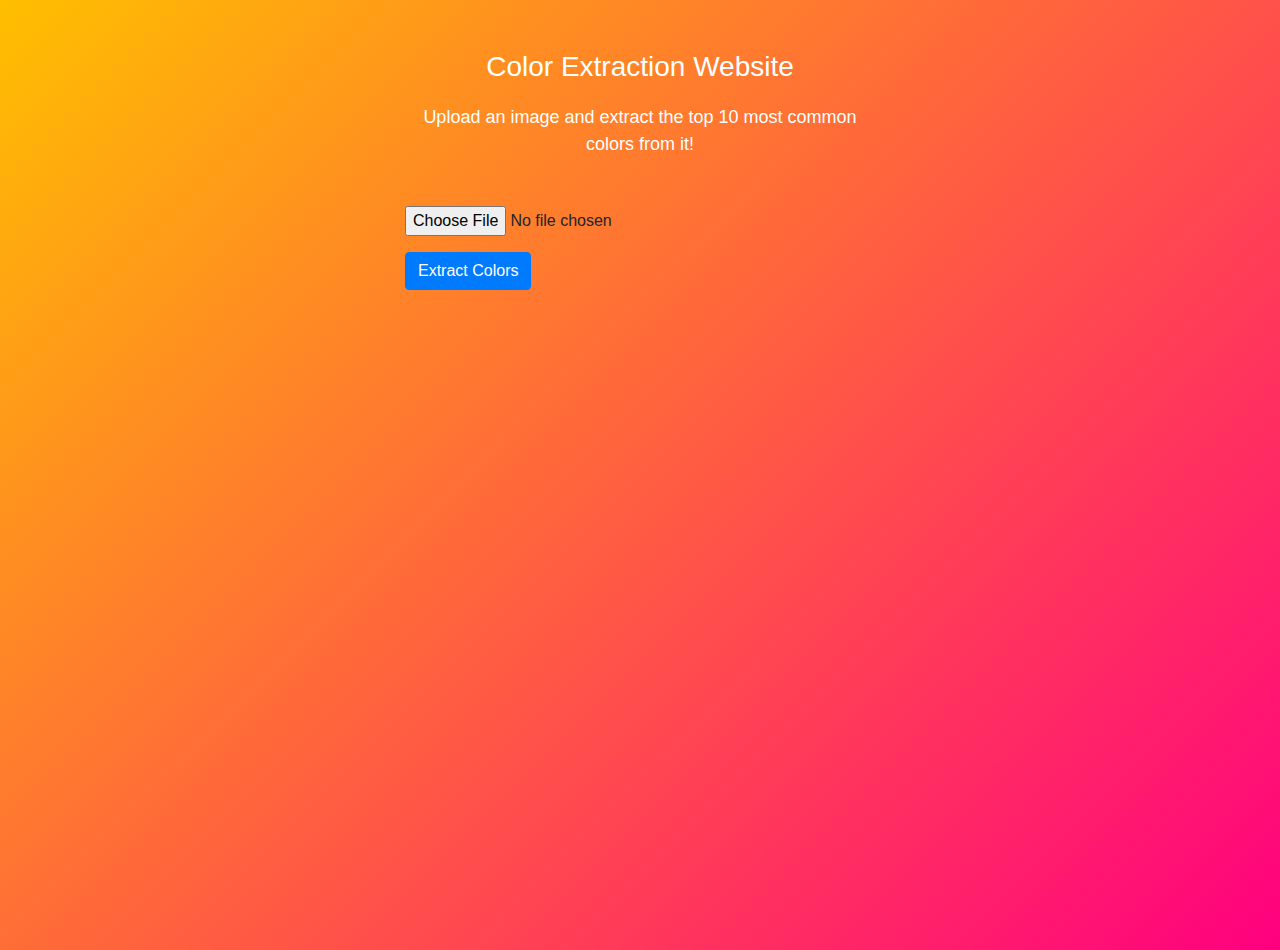
<file: project/templates/index.html>
<!DOCTYPE html>
<html>

<head>
    <title>Color Extraction</title>
    <link rel="stylesheet" href="https://maxcdn.bootstrapcdn.com/bootstrap/4.0.0/css/bootstrap.min.css">
    <link rel="stylesheet" type="text/css" href="../static/styles.css">
    <style>
        body {
            background: linear-gradient(135deg, #ffbf00, #ff0080); /* Adjust gradient colors as needed */
            background-size: cover;
            background-repeat: no-repeat;
            height: 100vh;
        }

        .container {
            max-width: 500px;
        }

        .intro-section {
            text-align: center;
            margin-top: 50px;
        }

        .intro-heading {
            font-size: 28px;
            margin-bottom: 20px;
            color: white;
        }

        .intro-description {
            font-size: 18px;
            margin-bottom: 40px;
            color: white;
        }

        .animation-container {
            display: flex;
            justify-content: center;
            align-items: center;
        }

        .animation-gif {
            max-width: 100%;
            height: auto;
        }
    </style>
</head>

<body>
    <div class="container">
        <div class="intro-section">
            <h1 class="intro-heading">Color Extraction Website</h1>
            <p class="intro-description">Upload an image and extract the top 10 most common colors from it!</p>
        </div>
        <form method="POST" action="/" enctype="multipart/form-data" class="mt-5">
            <div class="form-group">
                <input type="file" name="image" accept="image/*" required class="form-control-file">
            </div>
            <button type="submit" class="btn btn-primary">Extract Colors</button>
        </form>
    </div>

    <script src="https://maxcdn.bootstrapcdn.com/bootstrap/4.0.0/js/bootstrap.min.js"></script>
</body>

</html>
</file>
<file: project/static/styles.css>
.color-circle {
    width: 30px;
    height: 30px;
    border-radius: 50%;
    display: inline-block;
    margin-right: 10px;
    border: 1px solid black;
}
</file>
